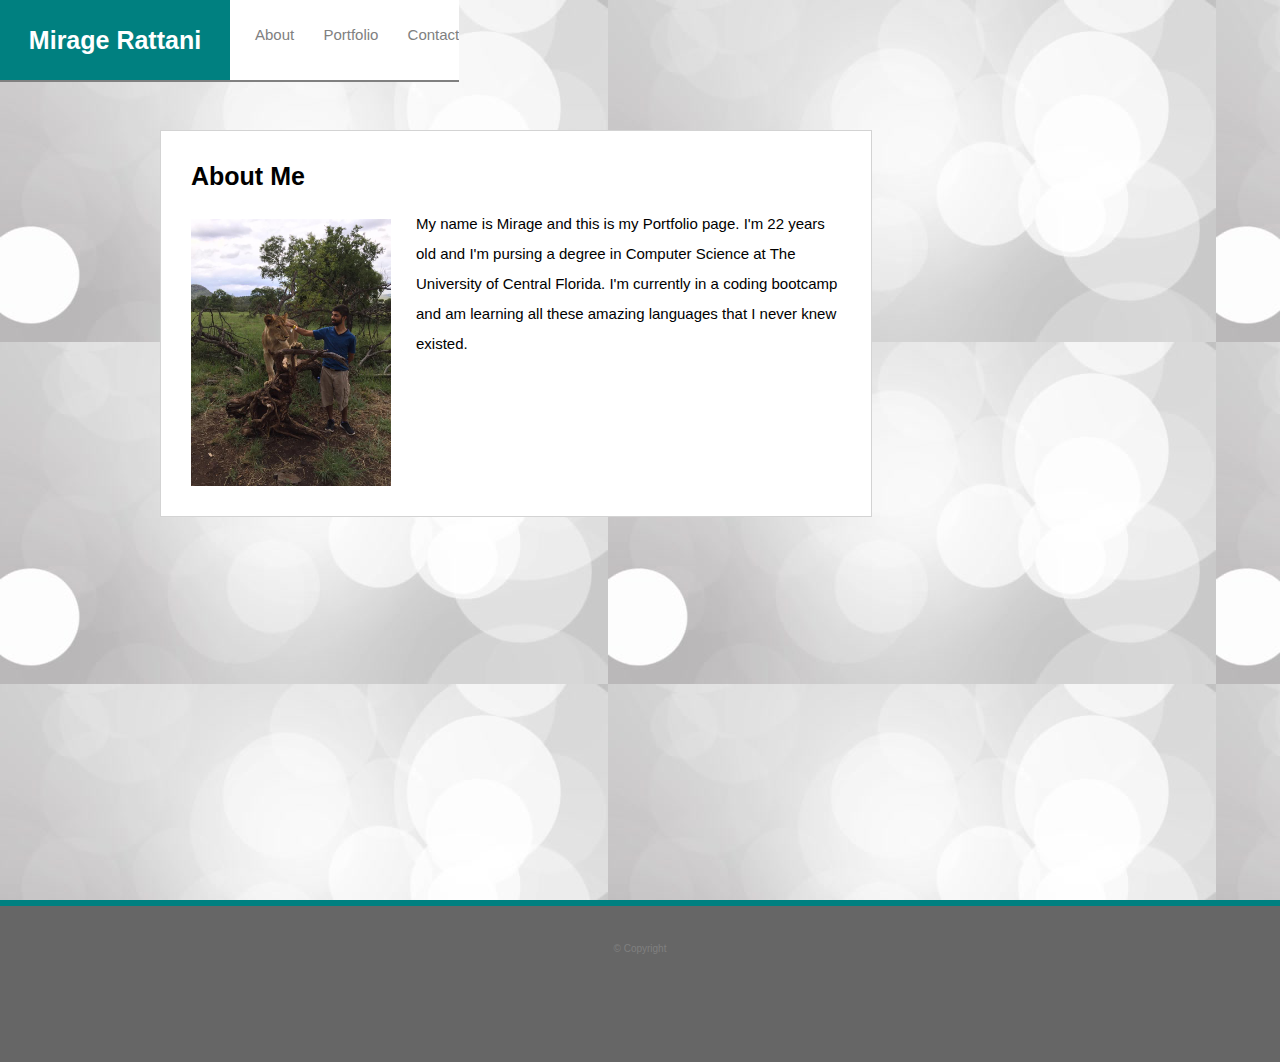
<file: index.html>
<!DOCTYPE html>
<html lang="en">
<head>
    <meta charset="UTF-8">
    <meta name="viewport" content="width=device-width, initial-scale=1.0">
    <meta http-equiv="X-UA-Compatible" content="ie=edge">
    <title>Mirage Rattani</title>
    <link rel="stylesheet" type="text/css" href="style.css">
</head>
<body>
    <div class="wrapper">
<header id="masthead">
        <div class="container">
            <a href="index.html" id="logo">Mirage Rattani</a>
            <nav>
                <ul>
                    <li><a href="index.html">About</a></li>
                    <li><a href="portfolio.html">Portfolio</a></li>
                    <li><a href="contact.html">Contact</a></li>
         </ul>
        </nav>
        </div>
    </header>

    <main class="container">
        <section class="main-section">
            <h1>About Me</h1>

            <img src="./imgs/self.jpg" class="auth-image" alt="placeholder">
            <p>My name is Mirage and this is my Portfolio page. 
                    I'm 22 years old and I'm pursing a degree in 
                    Computer Science at The University of Central 
                    Florida. I'm currently in a coding bootcamp and 
                    am learning all these amazing languages that I never
                    knew existed.</p>

        </section>
    </main>
    <div class="push"></div>
</div>

<footer>
    <div class="container">
        &copy; Copyright
    </div>
</footer>
</body>
</html>
</file>
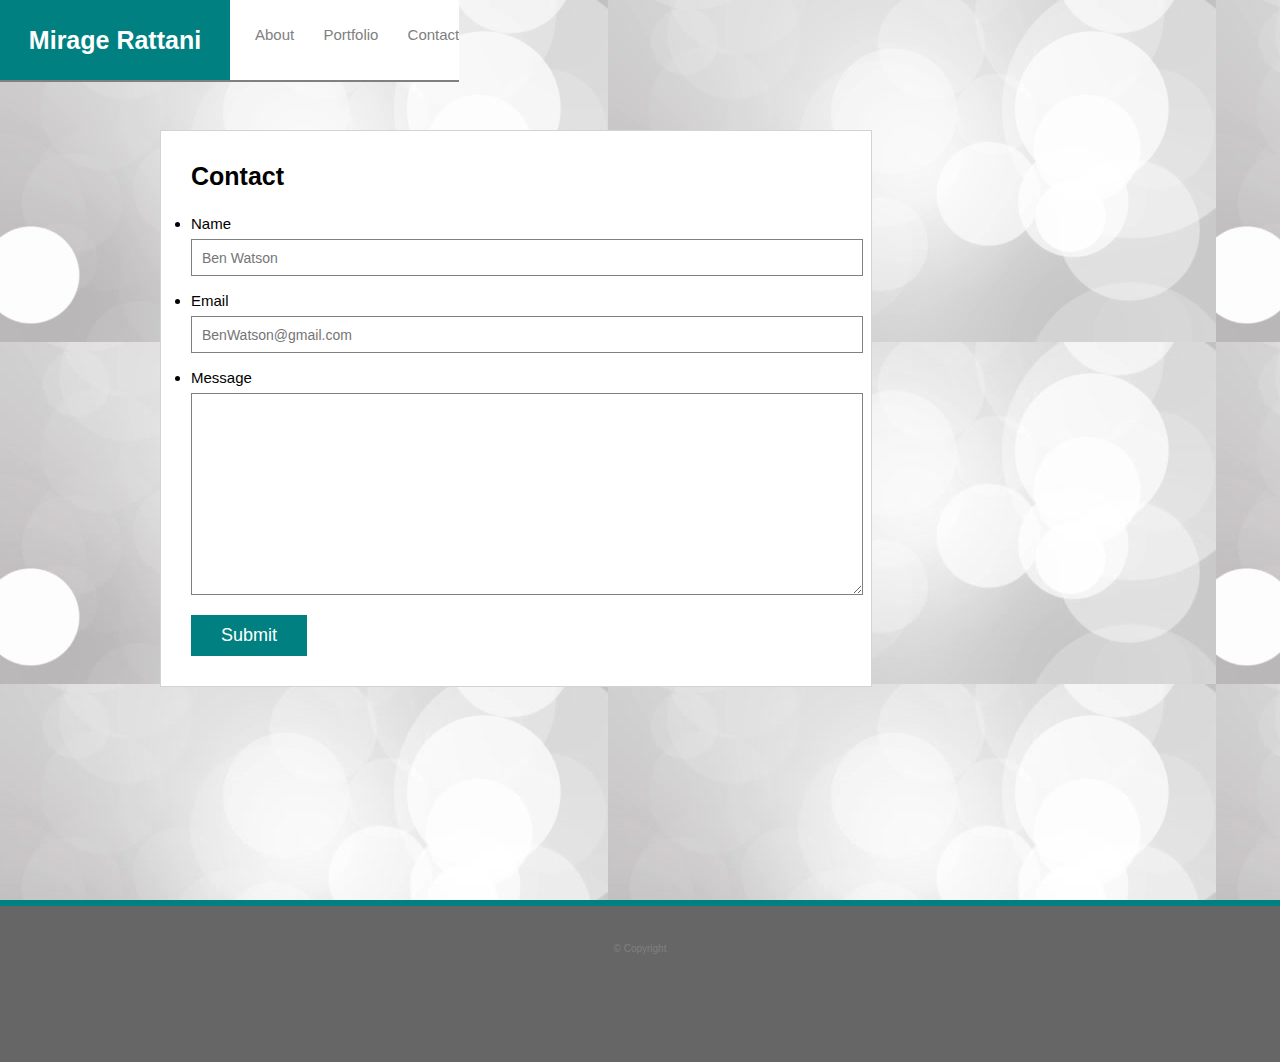
<file: contact.html>
<!DOCTYPE html>
<html lang="en">
<head>
    <meta charset="UTF-8">
    <meta name="viewport" content="width=device-width, initial-scale=1.0">
    <meta http-equiv="X-UA-Compatible" content="ie=edge">
    <title>Contact</title>
    <link rel="stylesheet" type="text/css" href="style.css">
</head>
<body>
 <div class="wrapper">

        <header id="masthead">
                <div class="container">
                <a href="index.html" id="logo">Mirage Rattani</a>
                <nav>
                    <ul>
                        <li><a href="index.html">About</a></li>
                        <li><a href="portfolio.html">Portfolio</a></li>
                        <li><a href="contact.html">Contact</a></li>
             </ul>
            </nav>
            </div>
        </header>

        <main class="container">
            <section class="main-section">
                <h1>Contact</h1>

                <form id="contact-form">
                    <ul>
                        <li>
                            <label for="name">Name</label>
                            <input type="text" id="name" name="name" placeholder="Ben Watson" required="required">
                        </li>
                        <li>
                            <label for="email">Email</label>
                            <input type="email" id="email" name="email" placeholder="BenWatson@gmail.com" required="required">
</li>
<li>
    <label for ="message">Message</label>
    <textarea id="message" name="message" required="required"></textarea>
</li>
</ul>
<input type="submit">
                </form>
            </section>
        </main>
        <div class="push"></div>
        </div>

        <footer>
            <div class="container">
                &copy; Copyright
            </div>
        </footer>
</body>
</html>
</file>
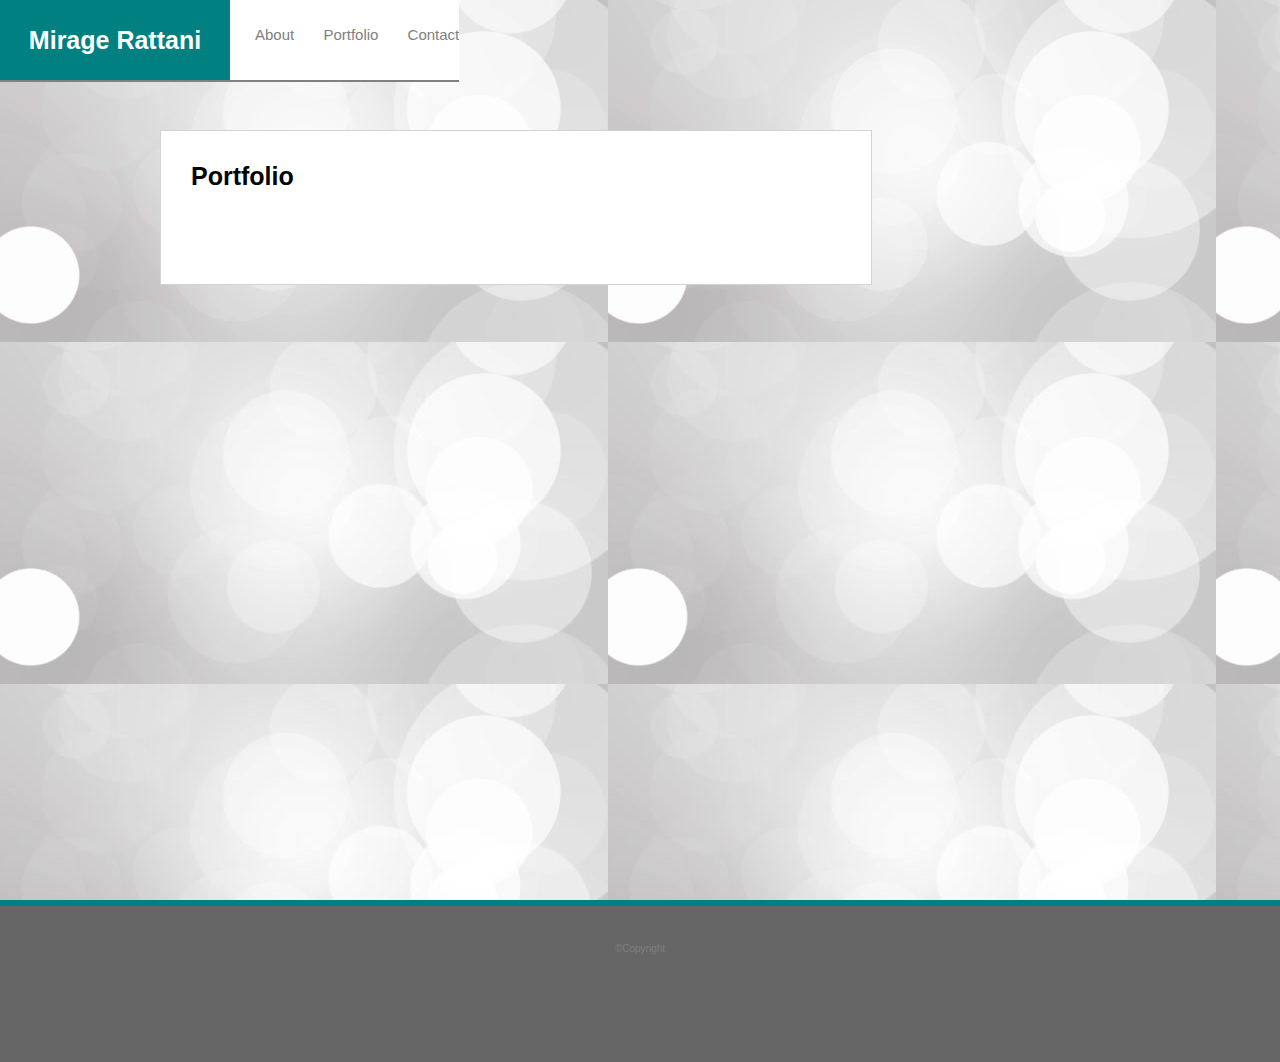
<file: portfolio.html>
<!DOCTYPE html>
<html lang="en">
<head>
    <meta charset="UTF-8">
    <meta name="viewport" content="width=device-width, initial-scale=1.0">
    <meta http-equiv="X-UA-Compatible" content="ie=edge">
    <title>Portfolio</title>
    <link rel="stylesheet" type="text/css" href="style.css">
</head>
<body>

        <div class="wrapper">

            <header id="masthead">
                <div class="container">
                    <a href="index.html" id="logo">Mirage Rattani</a>
                    <nav>
                      <ul>
                        <li><a href="index.html">About</a></li>
                        <li><a href="portfolio.html">Portfolio</a></li>
                        <li><a href="contact.html">Contact</a></li>
                      </ul>
                    </nav>
                  </div>
                </header>

                <main class="container">
                    <section class="main-section">
                        <h1>Portfolio</h1>

                        <div class="work">

                            
                        </div>
                    </section>
                </main>
                <div class="push"></div>
              </div>
              <footer>
                  <div class="container">
                      &copy;Copyright
                  </div>
              </footer>
    
</body>
</html>
</file>
<file: style.css>
@import url("reset.css");

body {
    font-family: Arial, "Helvetica Neue", Helvetica, sans-serif;
    font-size: 15px;
    line-height: 30px;
    color: black;
    background: url("./imgs/download.jpg");
}

html,
body {
    height: 100%;
}

.wrapper {
    height: 100%;
    margin: auto;
    min-height: 100%;
    height: auto !important;
}

.container {
    width: 100%;
    max-width: 960px;
    margin: auto;
    }
    h1,
    h2,
    h3,
    p {
        margin-bottom: 18px;
    }

    h2,
    h3 {
        font-size: 20px;
    }

    h1 {
        font-size: 25px;

    }

    #masthead {
        position: fixed;
        z-index: 99;
        width: auto;
        margin: auto;
        overflow: auto;
        color: white;
    background: white;
    border-bottom: 2px solid gray;
    }
#logo {
    float: left;
    width: 230px;
    height: 80px;
    font-size: 25px;
    font-weight: 700;
    line-height: 80px;
    color: white;
    text-align: center;
    text-decoration: none;
    background: teal;
}
nav {
    float: right;
    margin-top: 20px;
}
nav li {
    display: inline-block;
    padding-left: 12px;
    margin-left: 12px;
    line-height: 15px;
    border-left: 1px solid white;
}
nav a {
    color: gray;
    text-decoration: none;
}

nav a:hover {
    color: #666;
}

footer,
.push {
    height: 100px;
}
footer {
    padding: 28px;
    clear: both;
    font-size: 10px;
    color: gray;
    text-align: center;
    background: #666;
    border-top: 6px solid teal;
}
.sidebar {
    float: right;
    width: 100%;
    max-width: 270px;
    padding: 30px;
    margin-bottom: 18px;
    background: white;
    border: 1px solid white;
}
h3,
.sidebar h2 {
    padding-bottom: 18px;
    margin-bottom: 15px;
    line-height: 20px;
    border-bottom: 2px solid whitesmoke;
}
.sidebar li {
    float: left;
    width: 60px;
    height: 60px;
    margin-top: 8px;
    margin-right: 10px;
}
.sidebar img {
    max-width: 100%;
}
main {
    padding-top: 130px;
}

.main-section {
    float: left;
    width: 100%;
    max-width: 650px;
    padding: 30px;
    margin:0 0 40px;
    background: white;
    border: 1px solid lightgrey;
}
.work {
    position: relative;
    float: left;
    width: 270px;
    margin: 20px 0 25px;
    overflow: auto;
}
.work img {
    width: 100%;
    border: 0 none;
}
.work h3 {
    position: absolute;
    bottom: 20px;
    width: 100%;
    padding: 15px;
    font-weight: 300;
    line-height: 30px;
    color: white;
    text-align: center;
    background: teal;
}
.auth-image {
    float: left;
    width: 200px;
    height: auto;
    margin-top: 10px;
    margin-right: 25px;
}
#contact-form ul {
    margin-bottom: 20px;
}
#contact-form li {
    margin-bottom: 10px;
}
label,
input[type=text],
input[type=email],
textarea {
    display: block;
    width: 100%;
}
input[type=text],
input[type=email],
textarea {
    height: 35px;
    padding: 0 10px;
    font-size: 14px;
    border: 1px solid gray;
}
textarea {
    height: 200px;
}
input[type=submit] {
    padding: 10px 30px;
    font-size: 18px;
    color: white;
    cursor: pointer;
    background: teal;
    border: 0 none;
}
@media only screen and (max-width: 768px) {
    .main-section,
    .sidebar {
        max-width: 100%;
    }
    main {
        overflow: auto;
    }
    .work {
        width: 47%;
        margin-bottom: 10px;
    }
    .auth-image {
        width: 50%;
    }
    .sidebar {
        margin-bottom: 40px;
    }
}
@media only screen and (max-width: 480px) {
    #masthead {
        position: static;
        margin-bottom: 20px;
    }
    header .container {
        padding: 0;
    }
    main.container {
        padding-top: 0;
    }
    #logo,
    .work,
    .auth-image {
        width: 100%;
    }
    nav {
        width: 100%;
        margin: 15px 0;
        text-align: center;
    }
    nav a {
        width: 30%;
        padding-left: 0;
        margin-left: 0;
    }
}
</file>
